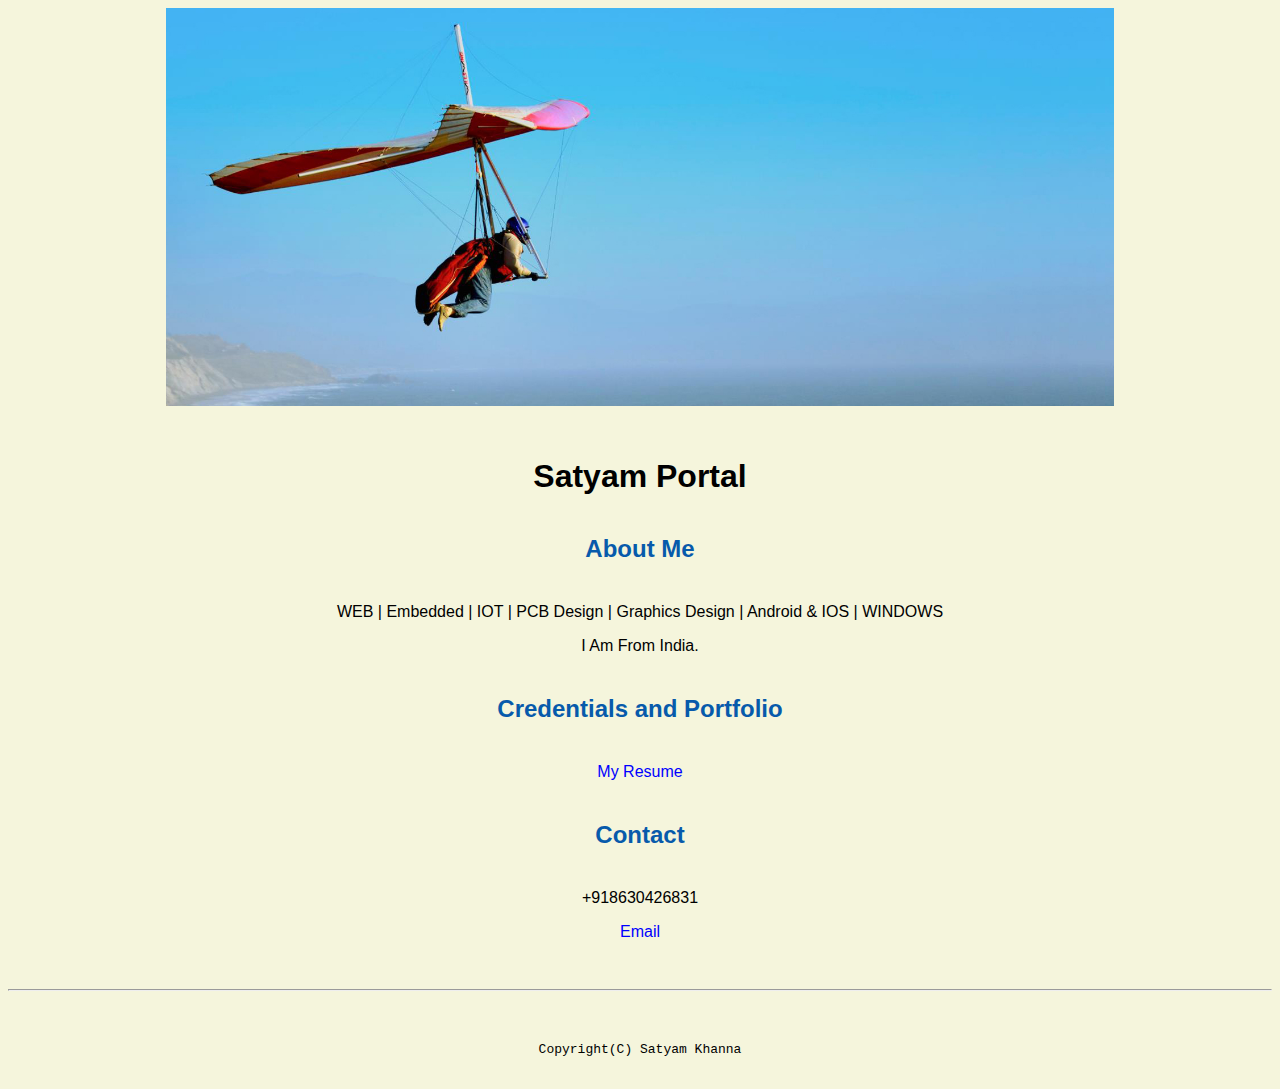
<file: index.html>
<!doctype html>
<html lang="en">
  <header>
    <title>Satyam Khanna`s Portal</title>
    <link rel="stylesheet" href="css/master.css">
    <link rel="FaviconIcon" href="favicon.ico " type="images/x-icon">
    <link rel="shortcut" href="favicon.ico " type="images/x-icon">
    <meta name="viewport" content="widht=device-width, initial-sacle=1, shrink-to-fit=no">
    <meta name="name" content="satyam Portal">
  </header>
  <body>
    <div id ="main">
    <img src ="images/banner.jpg "  width="75%" alt="banner">
      <h1>Satyam Portal</h1>
      <h2>About Me</h2>
      <p>WEB | Embedded | IOT | PCB Design | Graphics Design | Android & IOS | WINDOWS</p>
      <p>I Am From India.</p> 
      <h2>Credentials and Portfolio</h2>
      <p><a href ="resume.html">My Resume</a></p> <p hidden >|<a href ="https://github.com">My GitHub</a></p>
      <h2>Contact</h2>
      <p>+918630426831</p>
      <p><a href="mailto:satyamkhanna66@gmail.com">Email</a></p>
    </div>
  </body>
  <footer>
    <hr>
    <code > Copyright(C) Satyam Khanna</code>
  </footer>
</html>
</file>
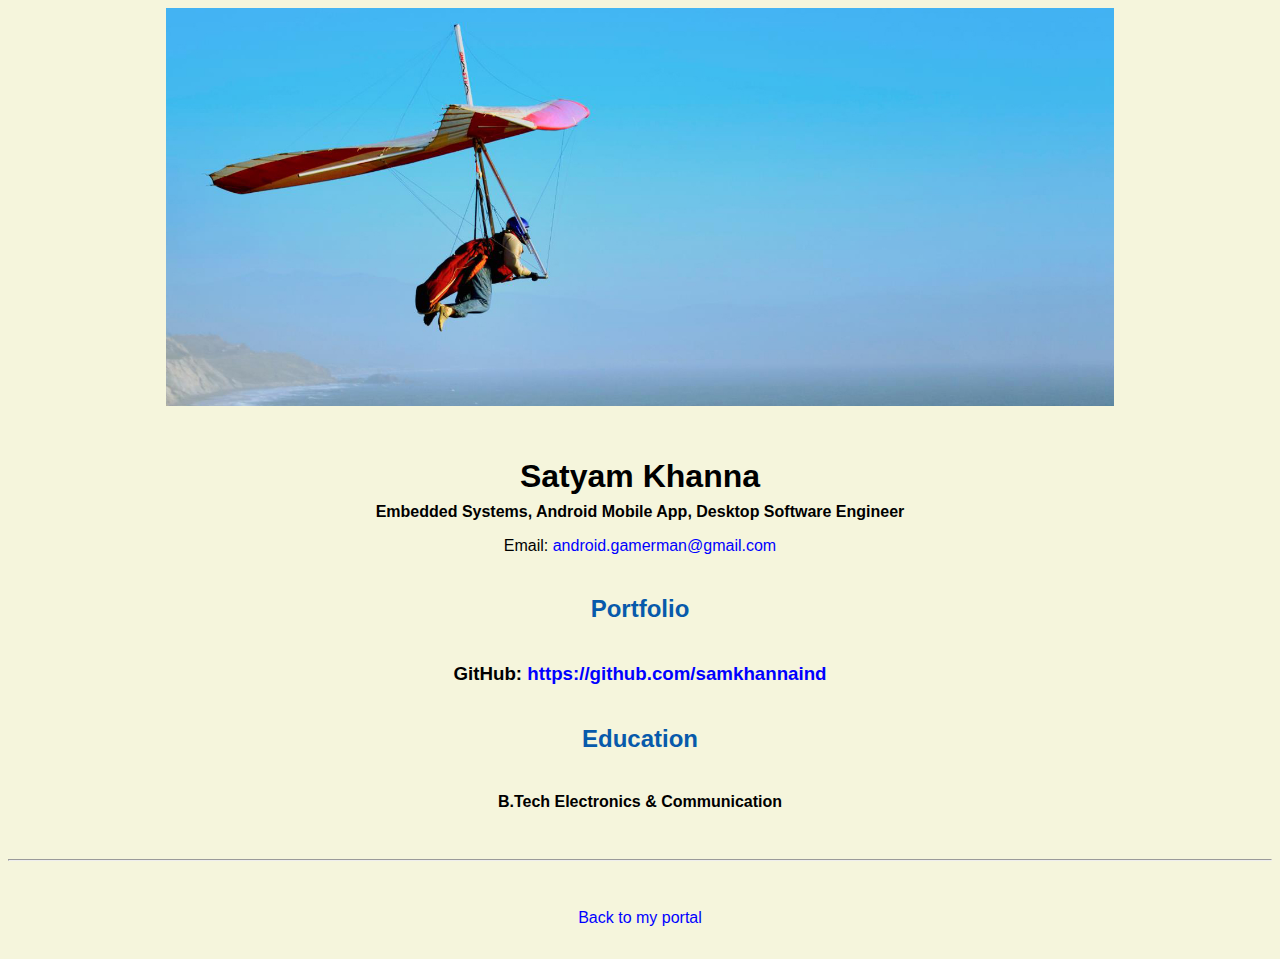
<file: resume.html>
<!doctype html>

<!-- this is a comment for human! -->

<html lang="en">

  <header>
    <title>Satyam Khanna's Resume</title>
    <link rel="stylesheet" href="css/master.css">
    <link rel="FaviconIcon" href="favicon.ico " type="images/x-icon">
    <link rel="shortcut" href="favicon.ico " type="images/x-icon">
    <meta name="viewport" content="widht=device-width, initial-sacle=1, shrink-to-fit=no">
    <meta name="name" content="satyam Portal">
  </header>

  <body>
    <img src="images/banner.jpg" alt="banner" width="75%">

    <h1>Satyam Khanna</h1>
    <h4>Embedded Systems, Android Mobile App, Desktop Software Engineer</h4>

    <p>Email: <a href="mailto:android.gamerman@gmail.com" target="_blank">android.gamerman@gmail.com</a></p>
    <!-- don't post physical address, personal phone number or other personal information on the web! -->

    <h2>Portfolio</h2>
      <h3>GitHub: <a href="https://github.com/samkhannaind" target="_blank">https://github.com/samkhannaind</a></h3>

    <h2>Education</h2>

    <h4>B.Tech Electronics & Communication </h4>

    
  </body>

  <footer>
  <hr>
  <p><a href="index.html">Back to my portal</a><p>
  </footer>

</html>
</file>
<file: css/master.css>
/* Cascading stylesheet for the website */

/* Text inside these asterisks and slashes are comments for human */
  ul {
  list-style-type: none;
  margin: 0;
  padding: 0;
  width: 200px;
  background-color: #f1f1f1;
}

li a {
  display: block;
  color: #000;
  padding: 8px 16px;
  text-decoration: none;
}

/* Change the link color on hover */
li a:hover {
  background-color: #555;
  color: white;
}
  a {
    color: blue; /* set the text color to blue here */
    text-decoration: none; /* This means we do not want hyperlinks to be underlined */
  }

  a:hover {
    color: red; /* set the text color to red here */
    text-decoration: none; /* This means we do not want hyperlinks to be underlined */
  }

  body {
    background-color: beige; /* set the background color here */
    color: black; /* set the text color to black here */
    font-family: Arial, Helvetica, sans-serif;  /* set the font here */
    text-align: center; /* set the text alignment here */
   }

  footer {
    margin-top: 2rem;
    margin-bottom: 2rem;
  }

  h1 {
    margin-bottom: 0.5rem;
    margin-top: 3rem;
   }

  h2 {
    color: #075AAB; /* set the text color of to #075AAB here */
    /* set both the bottom margin and top margin to 2.5rem here */
    margin-bottom: 2.5rem;
    margin-top: 2.5rem;
   }

  h3 {
    margin-bottom: 0;
    margin-top: 2rem;
  }

  h4 {
    margin-bottom: 1rem;
    margin-top: 0.5rem;
  }

  h5 {
    margin-top: 0.5rem;
  }

  hr {
    margin-bottom: 3rem;
    margin-top: 3rem;
  }

  /* this controls how the bullet points in the resume page looks */
  ul {
    display: table;
    margin: 0 auto;
    text-align: left;
  }
</file>
